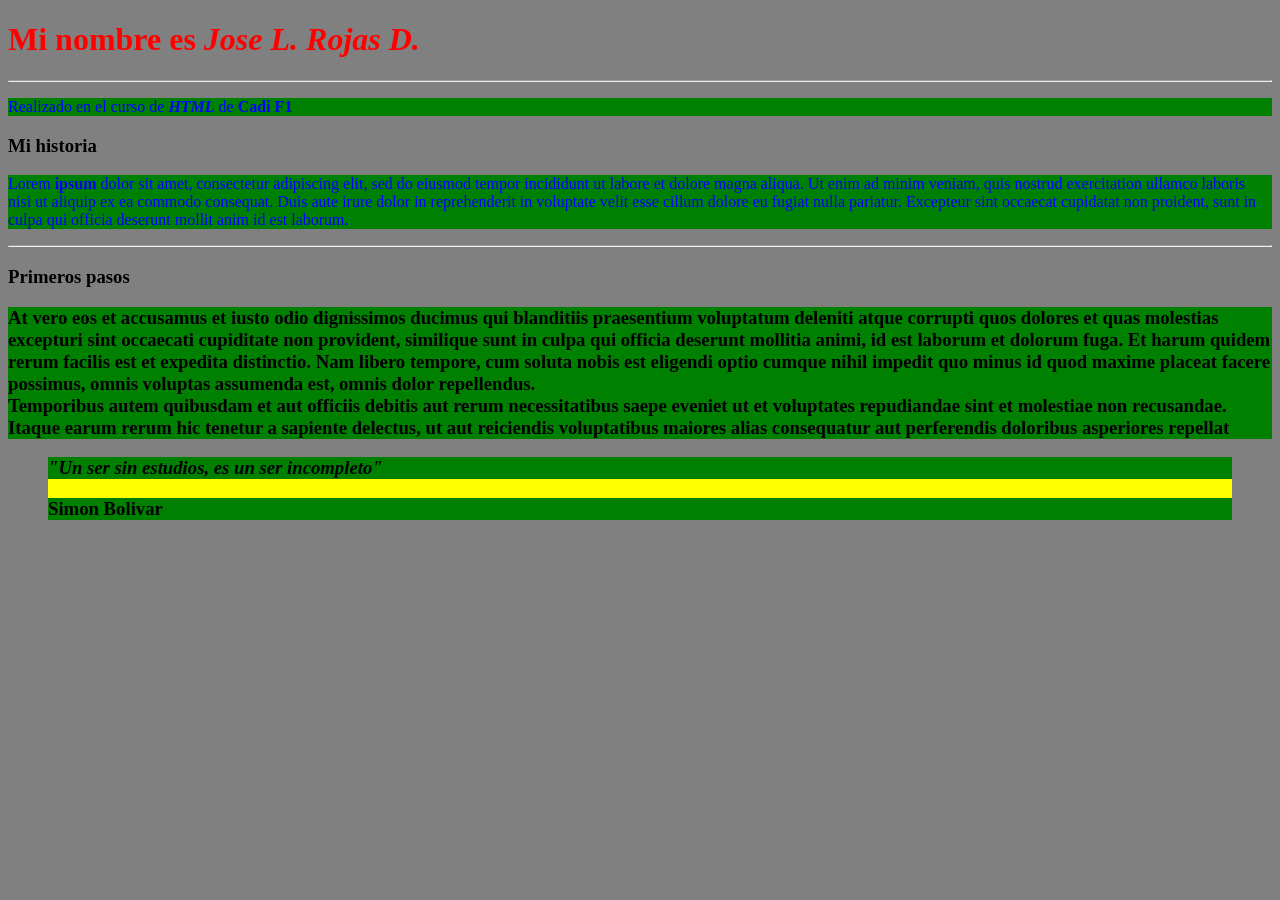
<file: clase1/index.html>
﻿<!DOCTYPE html>
<html lang="es">
	<head>
		<title>
			Mi primera página
		</title>
		<style>
			h3 {
				color : black
			}
			/* estilos globales de los P*/
			p {
				background : green
			}
			blockquote {
				background: yellow;
				color : black
			}
		</style>
	</head>
	<body style="background:gray;color:blue">
		<h1 style="color:red">Mi nombre es <em>Jose L. Rojas D.</em></h1>
		<hr>
		<p>
			Realizado en el curso de <b><em>HTML</em></b> de <b>Cadi F1</b>
			<!-- esta página fue realizada en Notepad++ -->
		</p>
		<h3>Mi historia</h3>
		
		<p>
		Lorem <strong>ipsum</strong> dolor sit amet, consectetur adipiscing elit, sed do eiusmod tempor incididunt ut labore et dolore magna aliqua. Ut enim ad minim veniam, quis nostrud exercitation ullamco laboris nisi ut aliquip ex ea commodo consequat. Duis aute irure dolor in reprehenderit in voluptate velit esse cillum dolore eu fugiat nulla pariatur. Excepteur sint occaecat cupidatat non proident, sunt in culpa qui officia deserunt mollit anim id est laborum.
		</p>
		<hr>
		<h3>Primeros pasos
		<!-- este es nuevo -->
		<p>
		At vero eos et accusamus et iusto odio dignissimos ducimus qui blanditiis praesentium voluptatum deleniti atque corrupti quos dolores et quas molestias excepturi sint occaecati cupiditate non provident, similique sunt in culpa qui officia deserunt mollitia animi, id est laborum et dolorum fuga. Et harum quidem rerum facilis est et expedita distinctio. Nam libero tempore, cum soluta nobis est eligendi optio cumque nihil impedit quo minus id quod maxime placeat facere possimus, omnis voluptas assumenda est, omnis dolor repellendus.<br>
		Temporibus autem quibusdam et aut officiis debitis aut rerum necessitatibus saepe eveniet ut et voluptates repudiandae sint et molestiae non recusandae. Itaque earum rerum hic tenetur a sapiente delectus, ut aut reiciendis voluptatibus maiores alias consequatur aut perferendis doloribus asperiores repellat
		</p>
		<blockquote>
			<p>
				<em>"Un ser sin estudios, es un ser incompleto"</em>
			</p>
			<p>
				<b>Simon Bolivar</b>
			</p>
		</blockquote>
	</body>
</html>
</file>
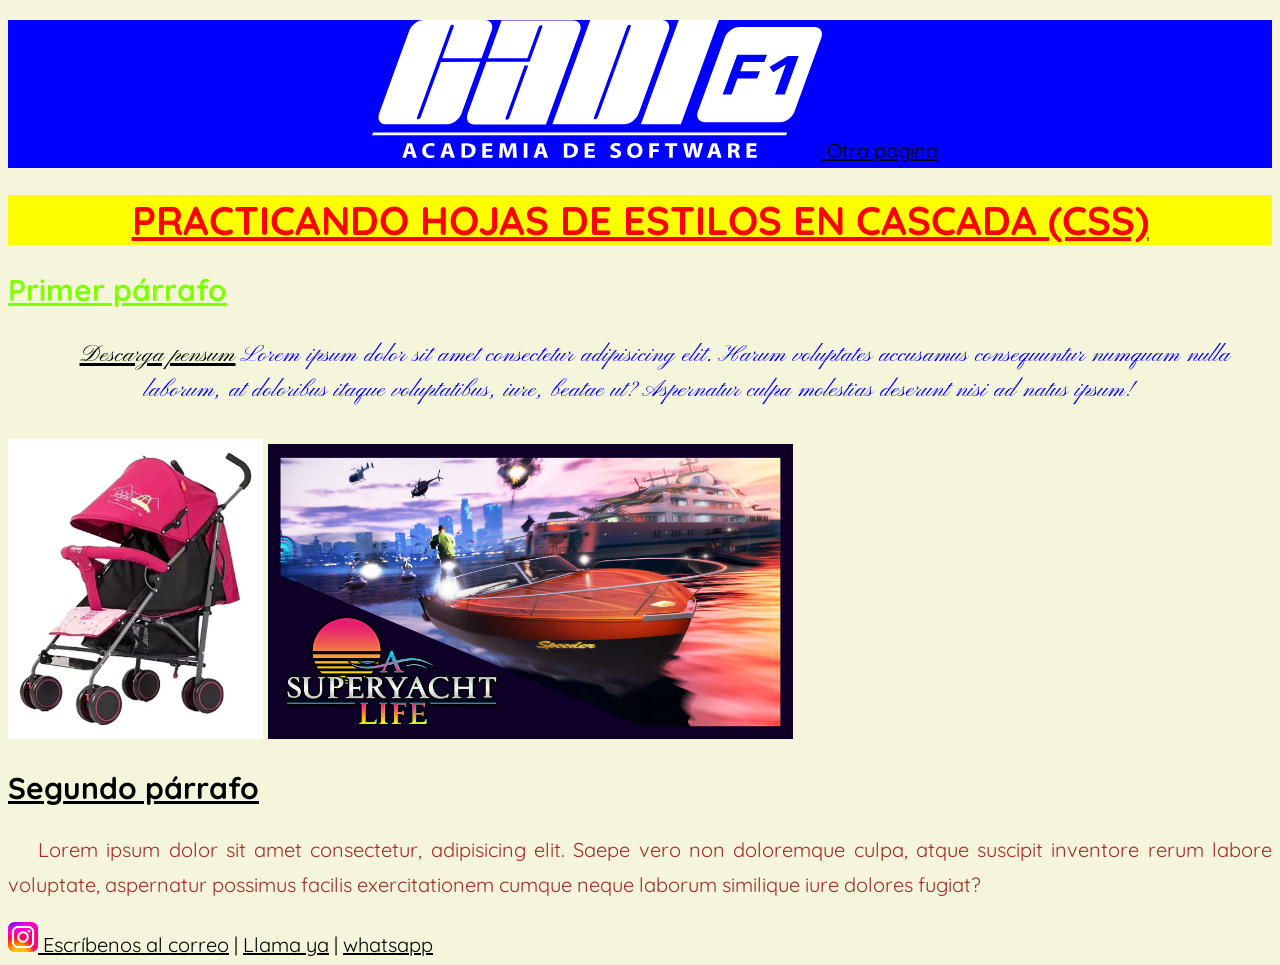
<file: clase2/index.html>
<!DOCTYPE html>
<html lang="es">
<head>
    <meta charset="UTF-8">
    <meta name="viewport" content="width=device-width, initial-scale=1.0">
    <title>Prácticas de la clase 2</title>
    <link rel="stylesheet" href="../css/estilos.css">
    <link rel="preconnect" href="https://fonts.googleapis.com">
    <link rel="preconnect" href="https://fonts.gstatic.com" crossorigin>
    <link href="https://fonts.googleapis.com/css2?family=Quicksand:wght@300..700&display=swap" rel="stylesheet">
    <link href="https://fonts.googleapis.com/css2?family=Kapakana:wght@300..400&display=swap" rel="stylesheet">
</head>
<!--
este documento fue creado con VSC en la segunda clase
-->
<body>
    <p class="center azul">
        <a href="https://cadif1.com" target="_blank">
            <img src="../img/logo-cadi-blanco.svg" width="450" title="Logo de Cadi F1" alt="">
        </a>
        <a href="prueba.html">Otra pagina</a>
    </p>
    <h1 >practicando hojas de estilos en cascada (CSS)</h1>
    <h2 id="sub-titulo">Primer párrafo</h2>
    <p class="kapakana">
        <a href="../pdfs/marketing-digital.pdf" target="_blank">Descarga pensum</a>
        Lorem ipsum dolor sit amet consectetur adipisicing elit. Harum voluptates accusamus consequuntur numquam nulla laborum, at doloribus itaque voluptatibus, iure, beatae ut? Aspernatur culpa molestias deserunt nisi ad natus ipsum!
        
    </p>
    <img src="../img/coche-grande.webp" height="300" title="coche">
    <img src="../img/superyachtlife.jpg"  width="525" title="Juego de Yates">
    <h2>Segundo párrafo</h2>
    <p class="parrafo-especial">
        Lorem ipsum dolor sit amet consectetur, adipisicing elit. Saepe vero non doloremque culpa, atque suscipit inventore rerum labore voluptate, aspernatur possimus facilis exercitationem cumque neque laborum similique iure dolores fugiat?
    </p>
    <a href="http://instagram.com/cadif1" target="_blank">
        <img title="Instagram" src="../img/instagram.jpg" width="30" alt="">
    </a>
    <a href="mailto:joselrojas@cadif1.com">Escríbenos al correo</a> |
    <a href="tel:+582517179247">Llama ya</a> |
    <a href="https://api.whatsapp.com/send/?phone=584145183935&text& type=phone_number&app_absent=0" target="_blank">whatsapp</a>
</body>
</html>
</file>
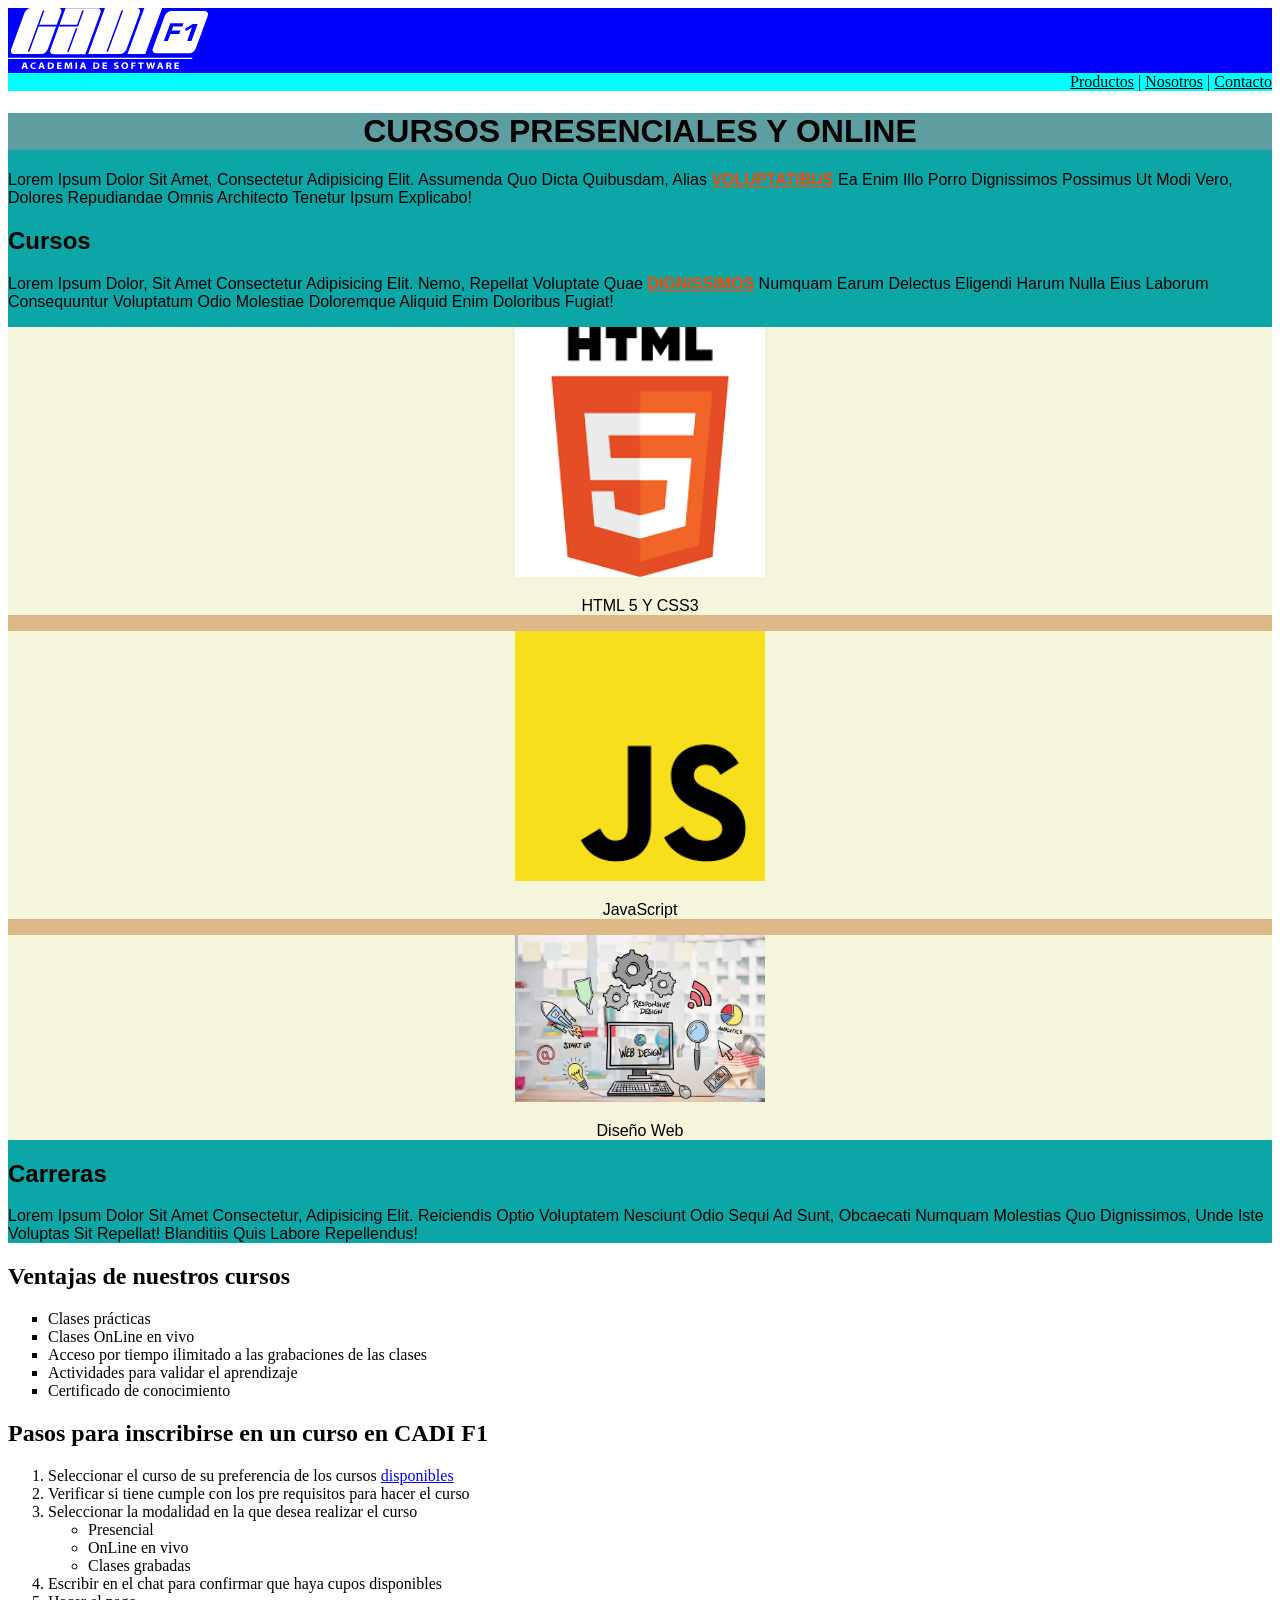
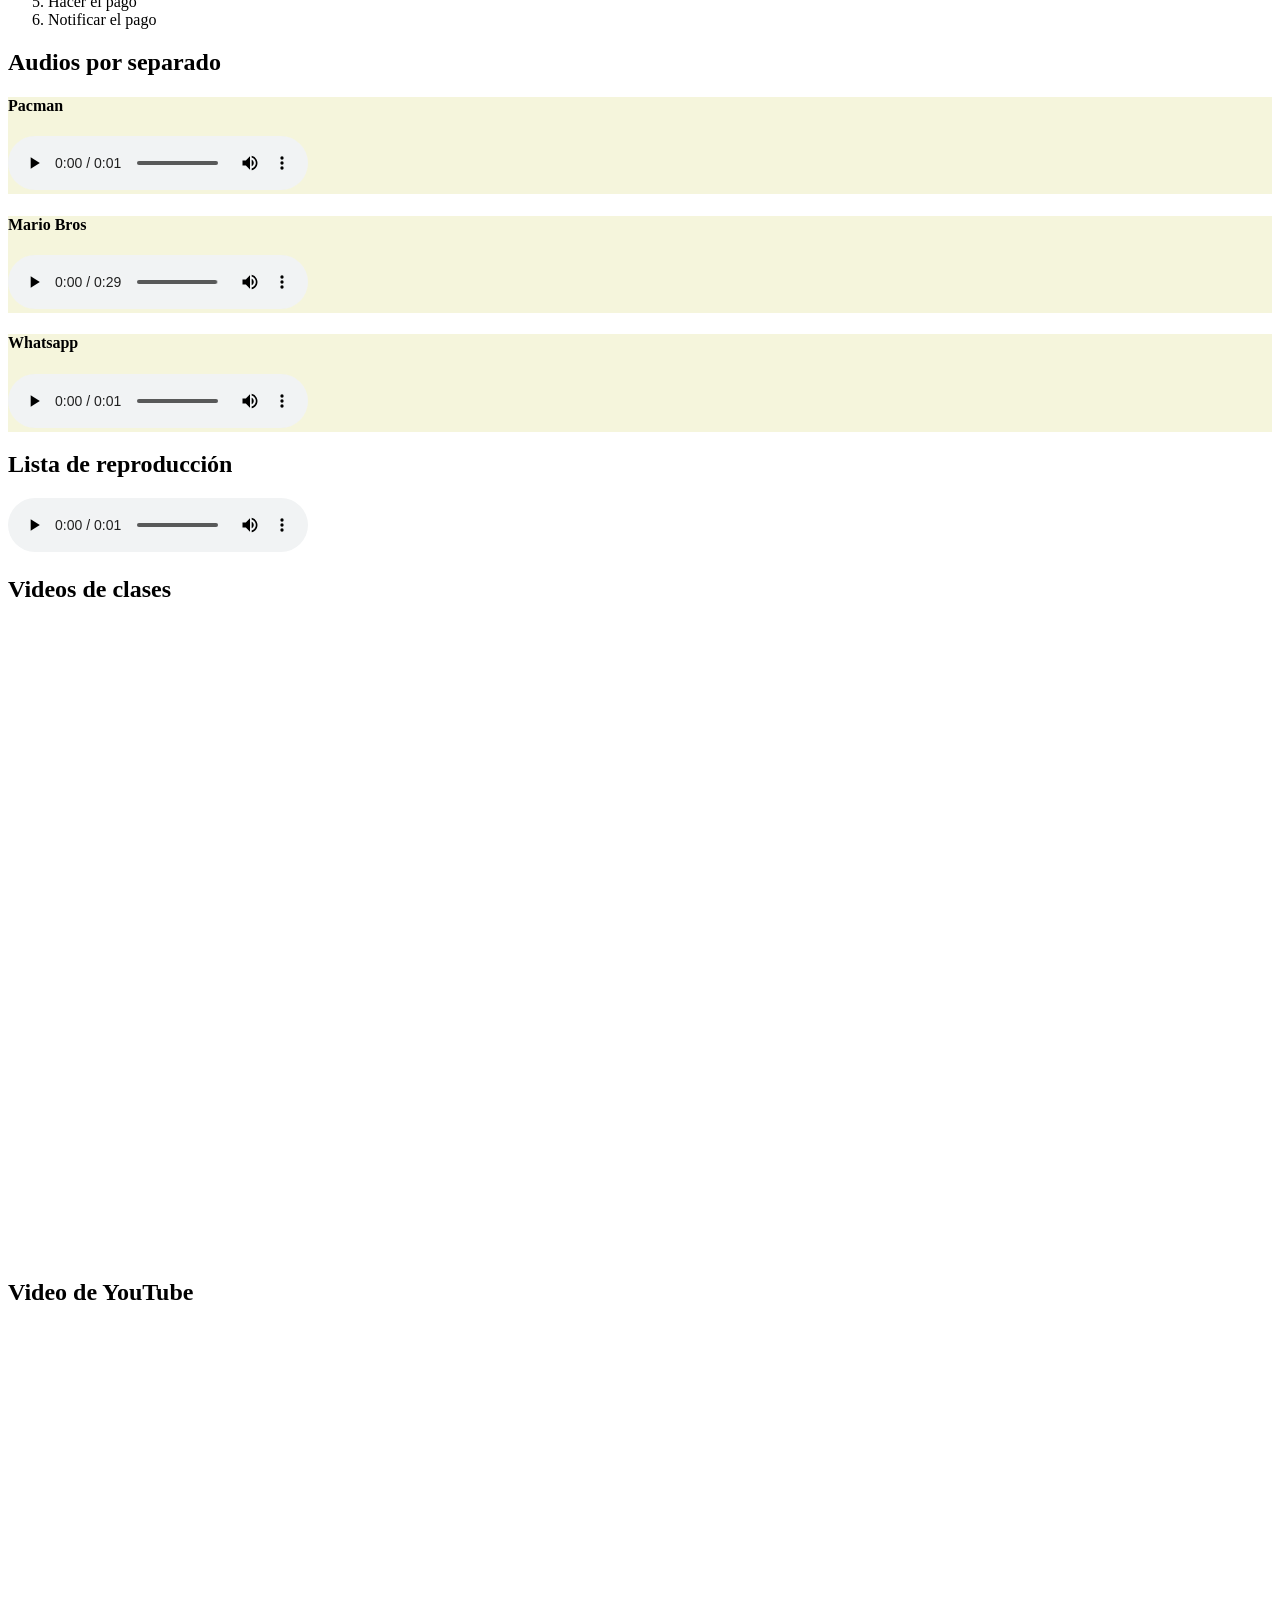
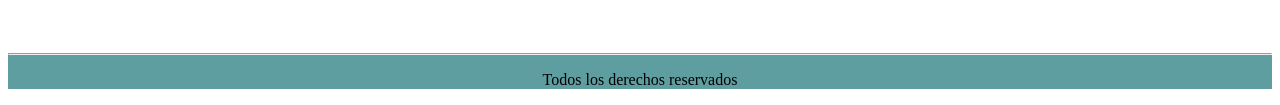
<file: clase3/index.html>
<!DOCTYPE html>
<html lang="es">
<head>
    <meta charset="UTF-8">
    <meta name="viewport" content="width=device-width, initial-scale=1.0">
    <title>Practicando la maquetación y la semántica</title>
    <link rel="stylesheet" href="../css/clase3.css">
</head>
<body>
    <!-- semanticamente es el encabezado de la pagina -->
    <header>
        <img width="200" src="../img/logo-cadi-blanco.svg" alt="">
        
        <nav>
            <a href="productos.html">Productos</a> |
            <a href="nosotros.html">Nosotros</a> |
            <a href="contacto.html">Contacto</a>
        </nav>
    </header>
    <main id="main-section" class="verde">
        <h1>Cursos presenciales y online</h1>
        <p>
           Lorem ipsum dolor sit amet, consectetur adipisicing elit. Assumenda quo dicta quibusdam, alias 
           <span class="importante">voluptatibus</span> ea enim illo porro dignissimos possimus ut modi vero, dolores repudiandae omnis architecto tenetur ipsum explicabo!
        </p>
        <section>
            <h2>Cursos</h2>
            <p>
                Lorem ipsum dolor, sit amet consectetur adipisicing elit. Nemo, repellat voluptate quae 
                <span class="importante">dignissimos</span> numquam earum delectus eligendi harum nulla eius laborum consequuntur voluptatum odio molestiae doloremque aliquid enim doloribus fugiat!
            </p>
            <div id="proximos-cursos">
                <article>
                    <img width="250" src="../img/html5.png" alt="">
                    <p>HTML 5 y CSS3</p>
                </article>
                <article>
                    <img width="250" src="../img/javascript.png" alt="">
                    <p>JavaScript</p>
                </article>
                <article>
                    <img width="250" src="../img/diseno-web-scaled.jpg" alt="">
                    <p>Diseño Web</p>
                </article>
            </div>
        </section>
        <section>
            <h2>Carreras</h2>
            <p>
                Lorem ipsum dolor sit amet consectetur, adipisicing elit. Reiciendis optio voluptatem nesciunt odio sequi ad sunt, obcaecati numquam molestias quo dignissimos, unde iste voluptas sit repellat! Blanditiis quis labore repellendus!
            </p>
        </section>
    </main>
    <section>
        <h2>Ventajas de nuestros cursos</h2>
        <ul id="lista-ventajas">
            <li>Clases prácticas</li>
            <li>Clases OnLine en vivo</li>
            <li>Acceso por tiempo ilimitado a las grabaciones de las clases</li>
            <li>Actividades para validar el aprendizaje</li>
            <li>Certificado de conocimiento</li>
        </ul>
    </section>
    <section>
        <h2>Pasos para inscribirse en un curso en CADI F1</h2>
        <ol id="pasos-inscribirse">
            <li>Seleccionar el curso de su preferencia de los cursos 
            <a target="_blank" href="http://cadif1.com/curso" >disponibles</a>
            </li>
            <li>Verificar si tiene cumple con los pre requisitos para hacer el curso</li>
            <li>Seleccionar la modalidad en la que desea realizar el curso
                <ul>
                   <li>Presencial</li> 
                   <li>OnLine en vivo</li>
                   <li>Clases grabadas</li>
                </ul>
            </li>
            <li>Escribir en el chat para confirmar que haya cupos disponibles</li>
            <li>Hacer el pago</li>
            <li>Notificar el pago</li>
        </ol>
    </section>
    <section>
        <h2>Audios por separado</h2>
        <article>
            <h4>Pacman</h4>
            <audio src="../mp3/pacman-dies.mp3" controls></audio>
        </article>
        <article>
            <h4>Mario Bros</h4>
            <audio src="../mp3/ringtones-super-mario-bros.mp3" controls></audio>
        </article>
        <article>
            <h4>Whatsapp</h4>
            <audio src="../mp3/whistle-campana-whatsapp.mp3" controls></audio>
        </article>
    </section>
    <section>
        <h2>Lista de reproducción</h2>
        <audio controls loop  >
            <source src="../mp3/pacman-dies.mp3" type="audio/mpeg" />
            <source src="../mp3/ringtones-super-mario-bros.mp3" type="audio/mpeg" />
        </audio>
    </section>
    <section>
        <h2>Videos de clases</h2>
        <video width="100%" src="../videos/free-videos.mp4" type="video/mp4" autoplay muted ></video>
    </section>
    <section>
        <h2>Video de YouTube</h2>
     
        <iframe width="560" height="315" src="https://www.youtube.com/embed/W7qHdAqcdV0?rel=0&si=LD-f2zUs24wqgcw9&amp;controls=0" title="YouTube video player" frameborder="0" allow="accelerometer; autoplay; clipboard-write; encrypted-media; gyroscope; picture-in-picture; web-share" referrerpolicy="strict-origin-when-cross-origin" allowfullscreen></iframe>
    </section>
    <footer>
        <hr>
        <p>
            Todos los derechos reservados
        </p>
    </footer>
</body>
</html>
</file>
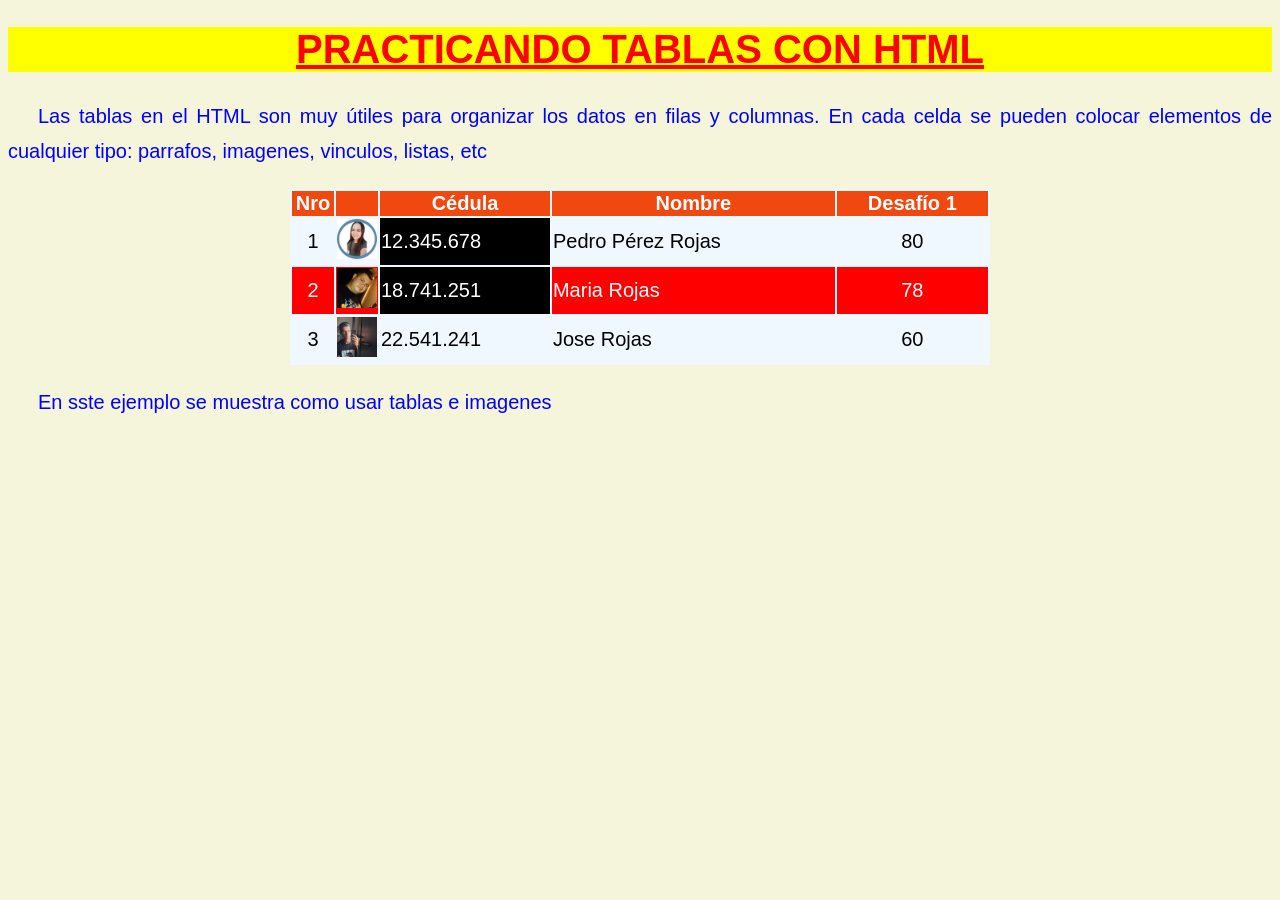
<file: clase4/index.html>
<!DOCTYPE html>
<html lang="es">
<head>
    <meta charset="UTF-8">
    <meta name="viewport" content="width=device-width, initial-scale=1.0">
    <title>Práctica de tablas</title>
    <link rel="stylesheet" href="../css/estilos.css">
</head>
<body>
    <header>
        <h1>Practicando tablas con HTML</h1>
    </header>
    <main>
        <p>
            Las tablas en el HTML son muy útiles para organizar los datos 
            en filas y columnas. En cada celda se pueden colocar elementos de
            cualquier tipo: parrafos, imagenes, vinculos, listas, etc
        </p>
        <table width="700" align="center" border="0">
            <thead>
                <tr>
                    <th width="40">
                        Nro
                    </th>
                    <th width="40">
                        &nbsp;&nbsp;
                    </th>
                    <th>
                        Cédula
                    </th>
                    <th>
                        Nombre
                    </th>
                    <th>
                        Desafío 1
                    </th>
                </tr>
            </thead>
            <tbody>
                <tr>
                   <td class="centrado">
                    1
                   </td> 
                   <td>
                    <a href="../img/cariela.png" target="_blank">
                        <img src="../img/cariela.png" width="40" height="40" alt="">
                    </a>
                   </td>
                   <td id="celda-unica">
                    12.345.678
                   </td>
                   <td>
                    Pedro Pérez Rojas
                   </td>
                   <td class="centrado">
                    80
                   </td>
                </tr>
                <tr class="reprobados"> <!-- segunda fila de contenido -->
                    <td class="centrado">
                        2
                    </td>
                    <td>
                        <img src="../img/arnovio.png" width="40" height="40" alt="">
                    </td>
                    <td id="celda-unica">
                        18.741.251
                    </td>
                    <td>
                        Maria Rojas
                    </td>
                    <td class="centrado">
                        78
                    </td>
                </tr>
                <tr>
                    <td class="centrado">
                        3
                    </td>
                    <td>
                        <img width="40" src="../img/angel.png" alt="">
                    </td>
                    <td>
                        22.541.241
                    </td>
                    <td>
                        Jose Rojas
                    </td>
                    <td class="centrado">
                        60
                    </td>
                </tr>
            </tbody>
        </table>
    </main>
    <footer>
        <p>En sste ejemplo se muestra como usar tablas e imagenes</p>
    </footer>
</body>
</html>
</file>
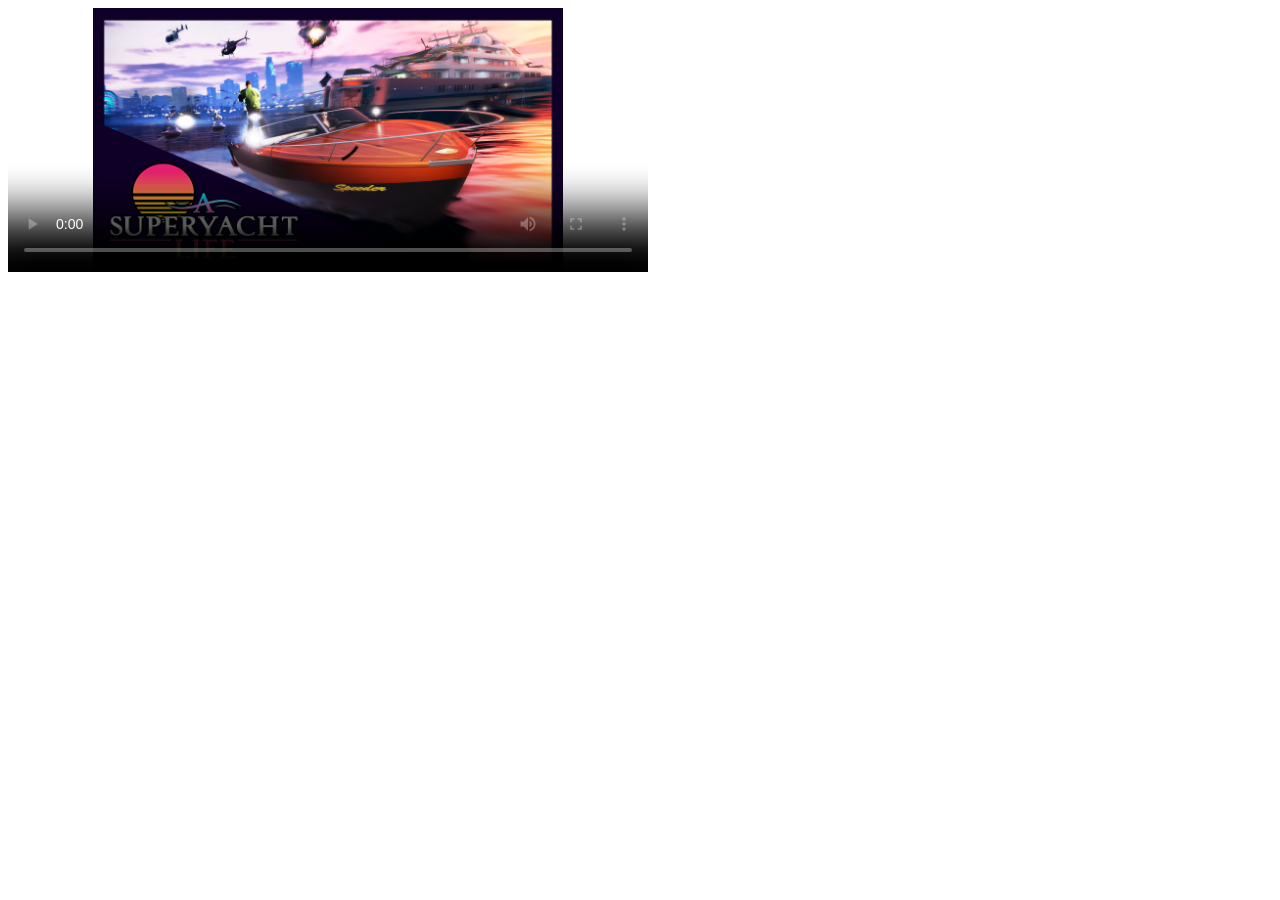
<file: clase3/videoplayer.html>
<html>
<head>
  <link href="https://vjs.zencdn.net/8.22.0/video-js.css" rel="stylesheet" />

  <!-- If you'd like to support IE8 (for Video.js versions prior to v7) -->
  <!-- <script src="https://vjs.zencdn.net/ie8/1.1.2/videojs-ie8.min.js"></script> -->
</head>

<body>
  <video
    id="my-video"
    class="video-js"
    controls
    autoplay
    preload="auto"
    width="640"
    height="264"
    poster="../img/superyachtlife.jpg"
    data-setup="{}"
  >
    <source src="../videos/free-videos.mp4" type="video/mp4" />
    <p class="vjs-no-js">
      To view this video please enable JavaScript, and consider upgrading to a
      web browser that
      <a href="https://videojs.com/html5-video-support/" target="_blank"
        >supports HTML5 video</a
      >
    </p>
  </video>

  <script src="https://vjs.zencdn.net/8.22.0/video.min.js"></script>
</body>
</html>
</file>
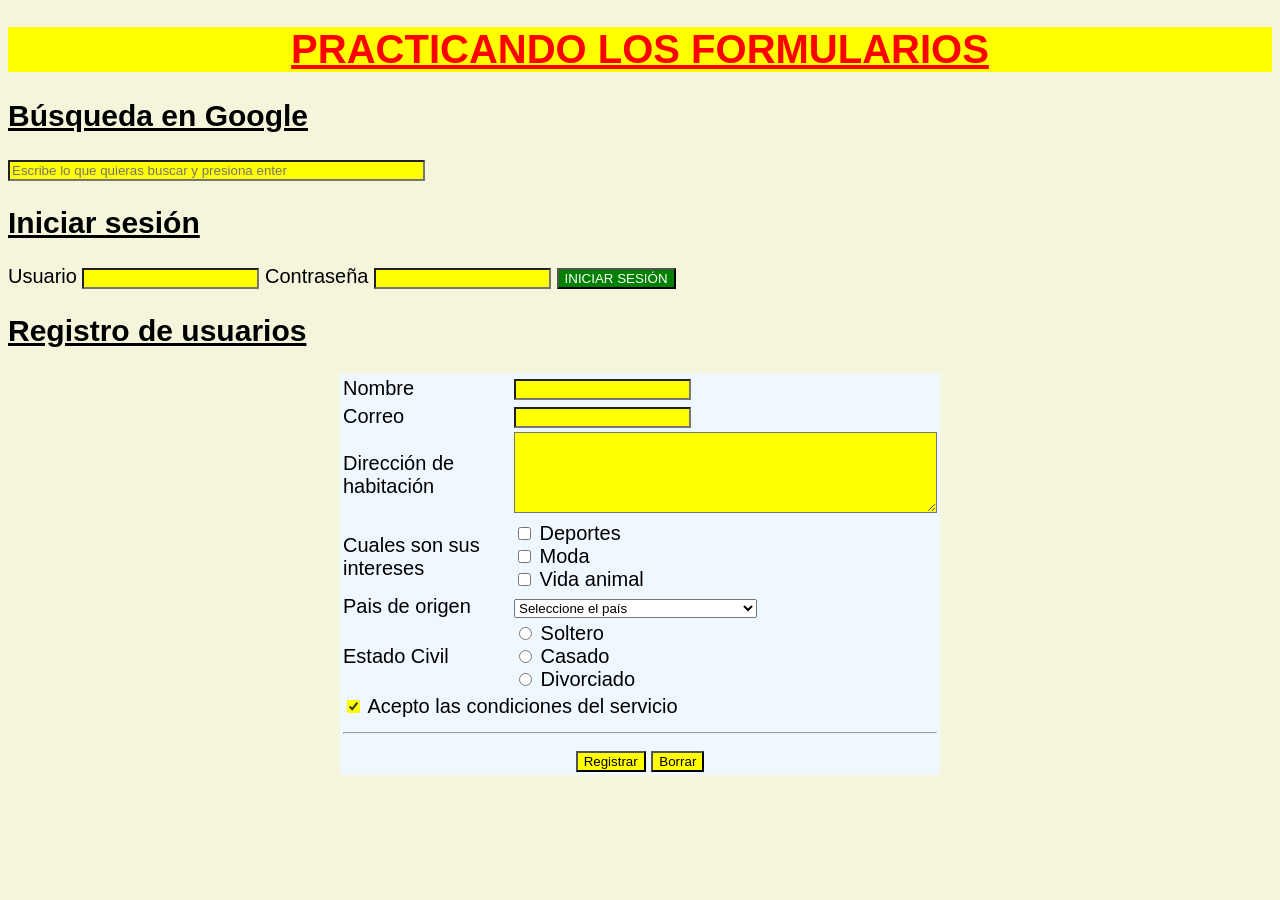
<file: clase4/formulario.html>
<!DOCTYPE html>
<html lang="es">
<head>
    <meta charset="UTF-8">
    <meta name="viewport" content="width=device-width, initial-scale=1.0">
    <title>Práctica de formularios</title>
    <link rel="stylesheet" href="../css/estilos.css">
</head>
<body>
    <main>
        <h1>Practicando los formularios</h1>
        <section>
            <h2>Búsqueda en Google</h2>
            <form target="_blank" autocomplete="off" 
                  action="https://google.com/search">
                <input size="50" type="text" name="q" 
                    required
                    placeholder="Escribe lo que quieras buscar y presiona enter">
            </form>
        </section>
        <section>
            <h2>Iniciar sesión</h2>
            <form action="iniciosesion.php" method="post">
                Usuario 
                <input type="text" name="usuario" required>
                Contraseña
                <input type="password" name="clave" required>
                <button>Iniciar sesión</button>
            </form>
        </section>
        <section>
            <h2>Registro de usuarios</h2>
            <form action="registro.php">
                <table align="center" width="600">
                    <tr>
                        <td>
                            <label for="nombre">Nombre</label>
                        </td>
                        <td>
                            <input type="text" name="nombre" required id="nombre">
                        </td>
                    </tr>
                    <tr>
                        <td>
                            Correo
                        </td>
                        <td>
                            <input type="email" name="correo" required>
                        </td>
                    </tr>
                    <tr>
                        <td>
                            Dirección de habitación
                        </td>
                        <td>
                            <textarea rows="5" cols="50" name="direccion"></textarea>
                        </td>
                    </tr>
                    <tr>
                        <td>
                            Cuales son sus intereses
                        </td>
                        <td>
                            <label >
                                <input type="checkbox" value="deportes" name="deportes">
                                Deportes
                            </label><br>
                            <input type="checkbox" value="moda" name="" id="moda">
                            <label for="moda">Moda</label><br>
                            <input type="checkbox" value="vidaanimal" name="" id="vidaanimal">
                            <label for="vidaanimal">Vida animal</label>
                        </td>
                    </tr>
                    <tr>
                        <td>
                            Pais de origen
                        </td>
                        <td>
                            <select name="pais" id="pais"  >
                                <option value="">Seleccione el país</option> 
                                <option >Afganistán</option>
                                <option >Albania</option>
                                <option >Alemania</option>
                                <option >Andorra</option>
                                <option >Angola</option><option >Antigua y Barbuda</option><option >Antillas Holandesas</option><option >Arabia Saudí</option><option >Argelia</option><option >Argentina</option><option >Armenia</option><option >Aruba</option><option >Australia</option><option >Austria</option><option >Azerbaiyán</option><option >Bahamas</option><option >Bangladesh</option><option >Barbados</option><option >Bélgica</option><option >Belice</option><option >Bermudas</option><option >Bielorrusia</option><option >Bolivia</option><option >Bosnia y Herzegovina</option><option >Botsuana</option><option >Brasil</option><option >Brunéi</option><option >Bulgaria</option><option >Cabo Verde</option><option >Camboya</option><option >Camerún</option><option >Canadá</option><option >Chad</option><option >Chile</option><option >China</option><option >Chipre</option><option >Ciudad del Vaticano</option><option >Colombia</option><option >Congo</option><option >Corea del Norte</option><option >Corea del Sur</option><option >Costa de Marfil</option><option >Costa Rica</option><option >Croacia</option><option >Cuba</option><option >Dinamarca</option><option >Dominica</option><option >Ecuador</option><option >Egipto</option><option >El Salvador</option><option >Emiratos Árabes Unidos</option><option >Eslovaquia</option><option >Eslovenia</option><option >España</option><option >Estados Unidos</option><option >Estonia</option><option >Etiopía</option><option >Filipinas</option><option >Finlandia</option><option >Fiyi</option><option >Francia</option><option >Gabón</option><option >Gambia</option><option >Georgia</option><option >Ghana</option><option >Gibraltar</option><option >Granada</option><option >Grecia</option><option >Groenlandia</option><option >Guam</option><option >Guatemala</option><option >Guayana Francesa</option><option >Guinea</option><option >Guinea Ecuatorial</option><option >Guyana</option><option >Haití</option><option >Honduras</option><option >Hong Kong</option><option >Hungría</option><option >India</option><option >Indonesia</option><option >Irán</option><option >Iraq</option><option >Irlanda</option><option >Islandia</option><option >Islas Caimán</option><option >Islas Malvinas</option><option >Islas Vírgenes Británicas</option><option >Islas Vírgenes de los Estados Unidos</option><option >Israel</option><option >Italia</option><option >Jamaica</option><option >Japón</option><option >Jordania</option><option >Kenia</option><option >Kuwait</option><option >Laos</option><option >Letonia</option><option >Líbano</option><option >Liberia</option><option >Libia</option><option >Lituania</option><option >Luxemburgo</option><option >Macao</option><option >Madagascar</option><option >Malasia</option><option >Malawi</option><option >Maldivas</option><option >Malta</option><option >Marruecos</option><option >Martinica</option><option >Mauricio</option><option >Mauritania</option><option >México</option><option >Micronesia</option><option >Moldavia</option><option >Mónaco</option><option >Mongolia</option><option >Montserrat</option><option >Mozambique</option><option >Namibia</option><option >Nepal</option><option >Nicaragua</option><option >Níger</option><option >Nigeria</option><option >Noruega</option><option >Nueva Caledonia</option><option >Nueva Zelanda</option><option >Omán</option><option >Países Bajos</option><option >Pakistán</option><option >Palau</option><option >Palestina</option><option >Panama</option><option >Papúa Nueva Guinea</option><option >Paraguay</option><option >Perú</option><option >Polonia</option><option >Portugal</option><option >Puerto Rico</option><option >Qatar</option><option >Reino Unido</option><option >República Centroafricana</option><option >República Checa</option><option >República Democrática del Congo</option><option >República Dominicana</option><option >Ruanda</option><option >Rumania</option><option >Rusia</option><option >Sahara Occidental</option><option >Samoa</option><option >Samoa Americana</option><option >San Marino</option><option >San Pedro y Miquelón</option><option >San Vicente y las Granadinas</option><option >Santa Lucía</option><option >Senegal</option><option >Serbia y Montenegro</option><option >Sierra Leona</option><option >Singapur</option><option >Siria</option><option >Somalia</option><option >Sri Lanka</option><option >Suazilandia</option><option >Sudáfrica</option><option >Sudán</option><option >Suecia</option><option >Suiza</option><option >Surinam</option><option >Tailandia</option><option >Taiwán</option><option >Tanzania</option><option >Tayikistán</option><option >Togo</option><option >Tonga</option><option >Trinidad y Tobago</option><option >Túnez</option><option >Turkmenistán</option><option >Turquía</option><option >Ucrania</option><option >Uganda</option><option >Uruguay</option><option >Uzbekistán</option><option >Vanuatu</option>
                                <option  >Venezuela</option><option >Vietnam</option><option >Yemen</option><option >Yibuti</option><option >Zambia</option><option >Zimbabue</option>                                
                            </select>            
                        </td>
                    </tr>
                    <tr>
                        <td>
                            Estado Civil
                        </td>
                        <td>
                            <label>
                                <input type="radio" name="estadocivil" value="1" id="">
                                Soltero
                            </label><br>
                            <label>
                                <input type="radio" name="estadocivil" value="2" id="">
                                Casado
                            </label><br>
                            <label>
                                <input type="radio" name="estadocivil" value="3" id="">
                                Divorciado
                            </label><br>
                        </td>
                    </tr>
                    <tr>
                        <td colspan="2">
                            <input checked type="checkbox" value="1" 
                            name="condiciones" id="condiciones">
                            <label for="condiciones">
                                Acepto las condiciones del servicio
                            </label>
                        </td>
                    </tr>
                    <tr>
                        <td colspan="2">
                            <hr>
                        </td>
                    </tr>
                    <tr>
                        <td class="center" colspan="2">
                            <input type="submit" value="Registrar">
                            <input type="reset" value="Borrar">
                        </td>
                    </tr>
                </table>
            </form>
        </section>
    </main>
    
</body>
</html>
</file>
<file: css/estilos.css>
/*
    esta hoja de estilos fue creada con VSC
*/

thead{
    background-color: #f14810;
    color: white;
    font-weight: bolder;
}

button {
    background-color: green;
    color: white;
    text-transform: uppercase;
}

textarea, input {
    accent-color: yellow;
    background-color: yellow;
}

table {
    /*text-align: center;*/
    background-color: aliceblue;
}

.reprobados {
    background-color: red;
    color: white;
}

#celda-unica {
    background-color: black;
    color: white
}

.centrado {
    text-align: center;
}

/* comentarios CSS */
body {
    font-family: "Quicksand", sans-serif;
    background-color: beige;
    font-size: 20px;
} 

a {
    color:black;
}

.center {
    text-align: center;
}

.azul {
    background-color: blue;
}

.kapakana {
    text-align: center;
    font-family: "Kapakana", cursive;
    font-optical-sizing: auto;
    font-weight: 400;
    font-style: normal;
    font-size: 30px;
}

h1 {
    text-decoration: underline;
    text-transform: uppercase;
    text-align: center;
    color:red;
    background-color: yellow;
}

#sub-titulo{
    color:chartreuse
}

/* selector de clase*/
.parrafo-especial {
    color:brown
}

h2{
    text-decoration:underline
}

p {
    text-indent: 30px;
    text-align: justify;
    color: blue;
    line-height: 35px;
}
</file>
<file: css/clase3.css>
header {
    background-color: blue;
}

footer{
    text-align: center;
    background-color: cadetblue;
}

.importante {
    text-transform: uppercase;
    color:orangered;
    font-weight: bolder;
    text-decoration: underline;
}

nav {
    background-color: aqua;
    text-align: right;
}

#proximos-cursos {
    background-color: burlywood;
    text-align: center;
}

article{
    background-color: beige;
}

a {
    color:black
}

#pasos-inscribirse a{
    color: blue;
}

h1{
    background-color: cadetblue;
    text-transform: uppercase;
    text-align: center;
}

#lista-ventajas {
    list-style:square;
}

main{
    background-color: rgb(13, 166, 166) !important;
    color: black;
}

.verde {
    font-family:'Segoe UI', Tahoma, Geneva, Verdana, sans-serif;
    background-color: green  
}

#main-section {
    text-transform: capitalize;
    background-color: chocolate;
}
</file>
